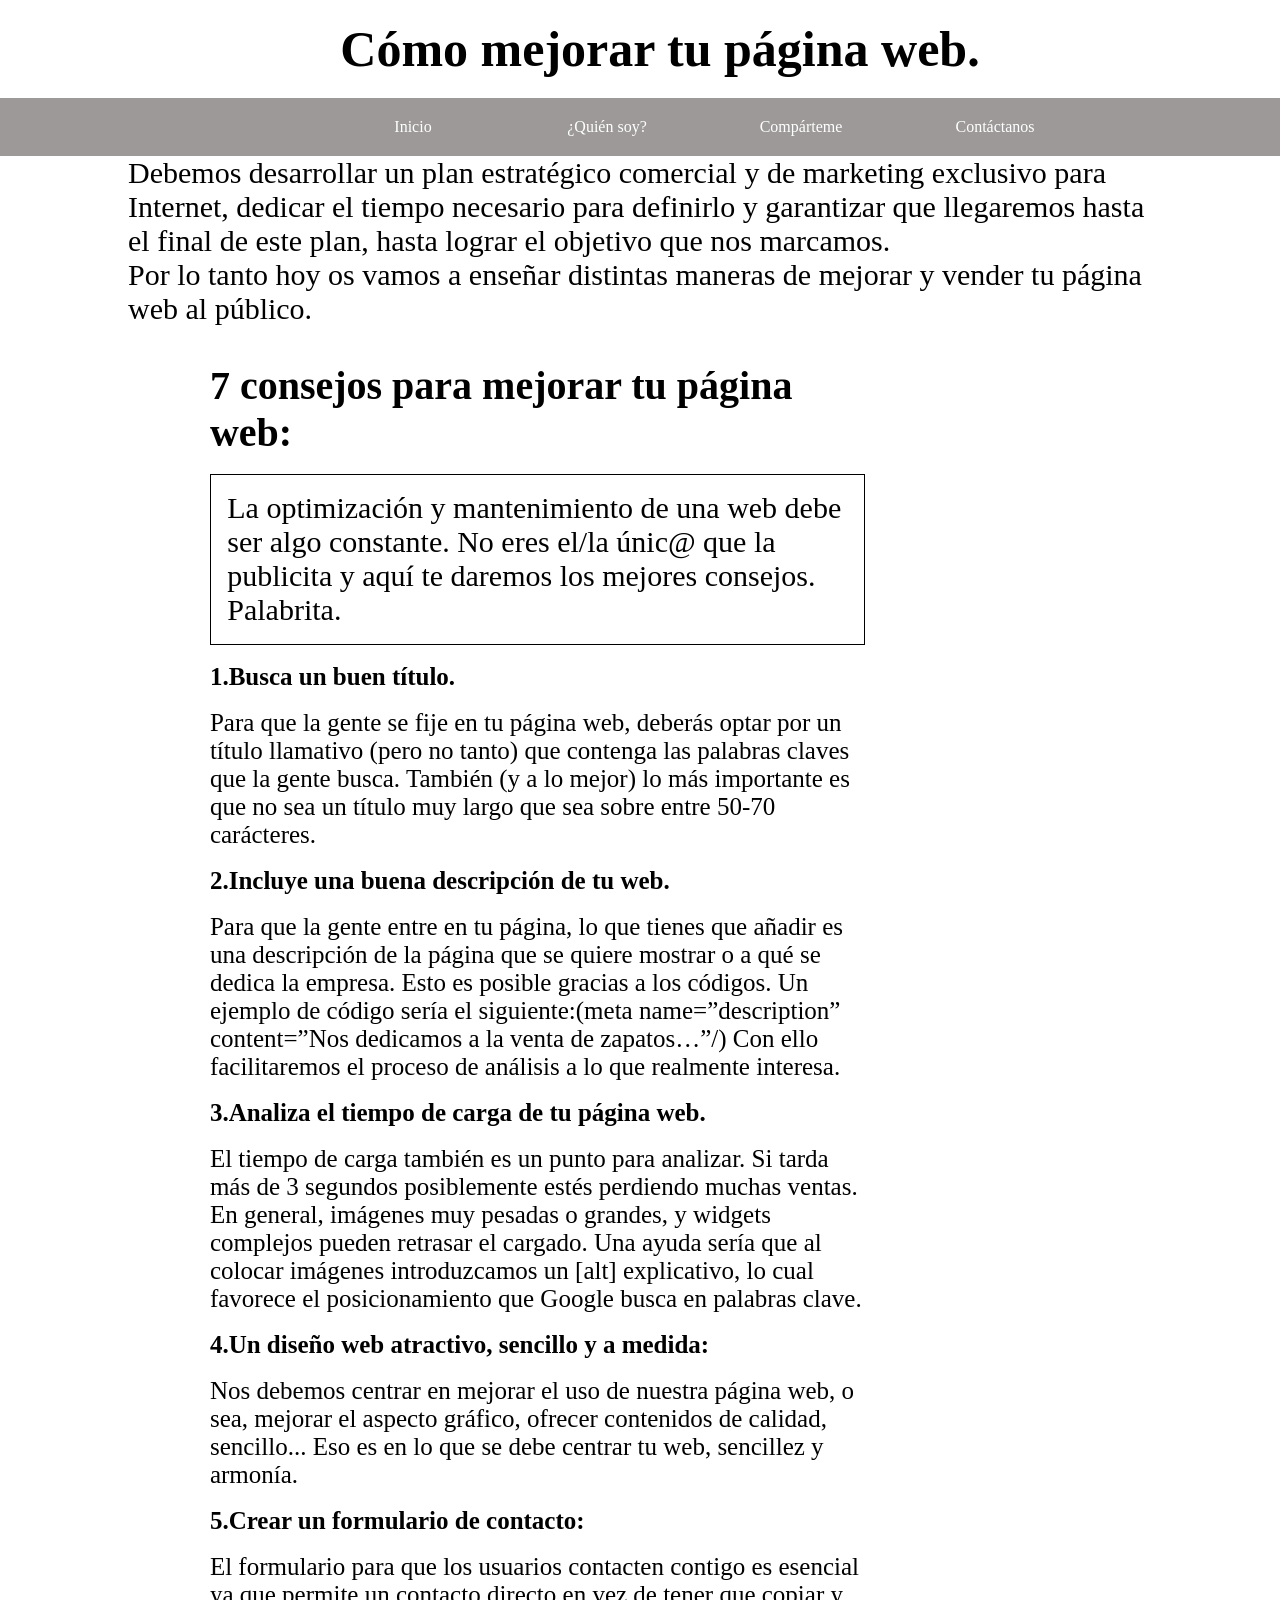
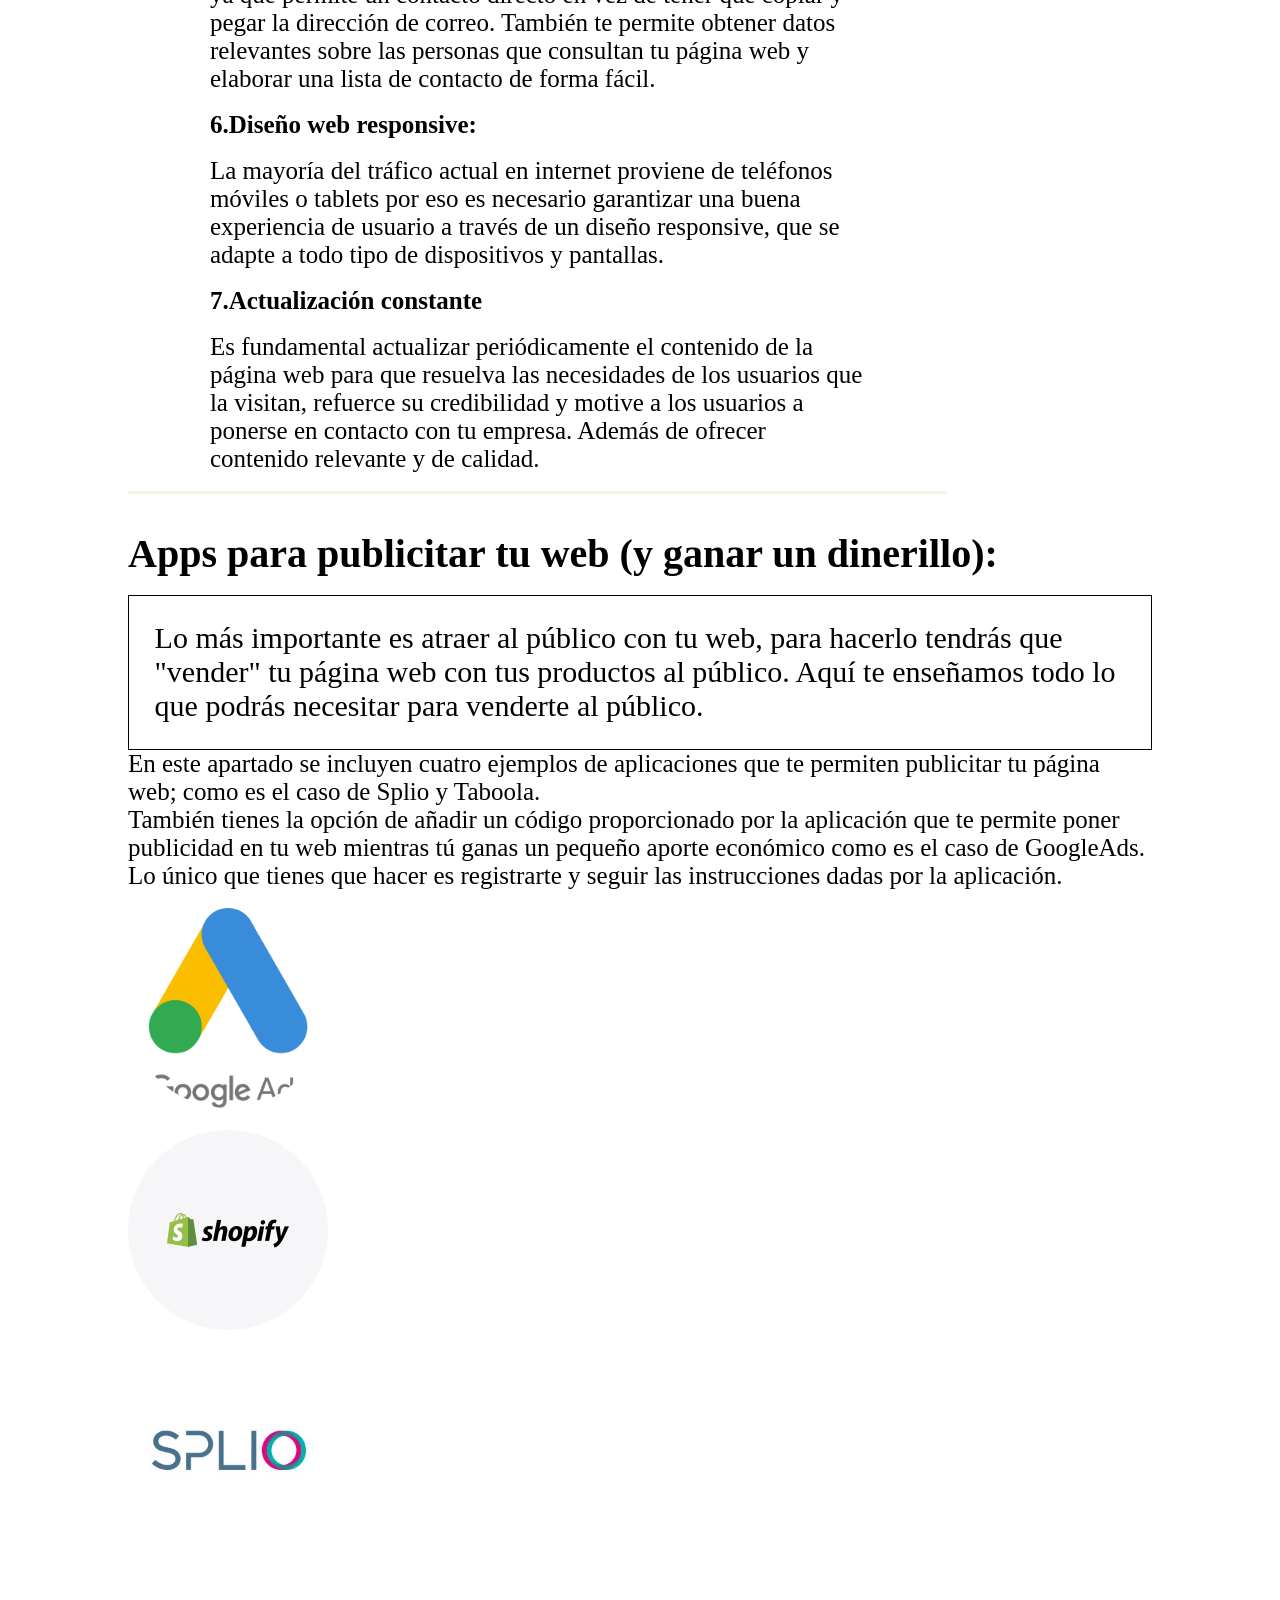
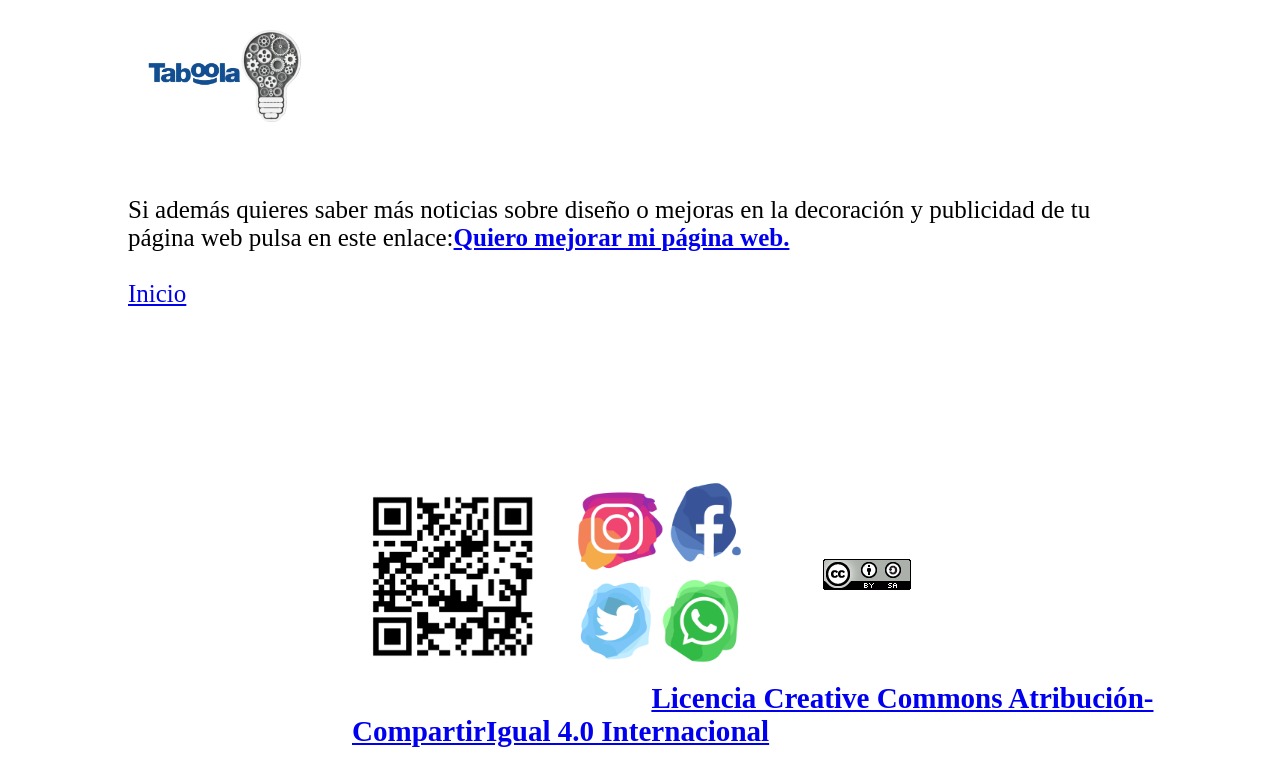
<file: Página/index.html>
<!DOCTYPE html>
<html lang="en">
<head>
    <meta charset="UTF-8">
    <meta http-equiv="X-UA-Compatible" content="IE=edge">
    <meta name="viewport" content="width=device-width, initial-scale=1.0">
    <link rel="shortcut icon" href="img/demonio.png" type="image/x-icon">
    <link rel="stylesheet" href="css/estilos.css" type="text/css" />
    <title>Mejorar tu página web.</title>
    <style>
        
    </style>
</head>
<body>
    <h1>Cómo mejorar tu página web.</h1>
    <nav>
        <ul>
            <li id="inicio"><a href="">Inicio</a></li>
            <li><a href="#yo">¿Quién soy?</a></li>
            <li><a href="#yo">Compárteme</a></li>
            <li><a href="formulario.html" target="_blank">Contáctanos</a></li>
            
        </ul>
    </nav>
        <div class="todo">
        <p class="description">Debemos desarrollar un plan estratégico comercial y de marketing exclusivo para Internet, dedicar el tiempo necesario para definirlo y garantizar que llegaremos hasta el final de este plan, hasta lograr el objetivo que nos marcamos.<br /> Por lo tanto hoy os vamos a enseñar distintas maneras de mejorar y vender tu página web al público.</p><br><br />
            <div class="content">
                <div class="article" >
                    <div class="section">
                        <div>
                            <h2>7 consejos para mejorar tu página web:</h2><br />
                            <p class="primero">La optimización y mantenimiento de una web debe ser algo constante. No eres el/la únic@ que la publicita y aquí te daremos los mejores consejos. Palabrita.</p><br />
                                <ul class="list-inline">
                                    <li>
                                        <h3><b>1.Busca un buen título.</b></h3><br />
                                        <p class="debajo">Para que la gente se fije en tu página web, deberás optar por un título llamativo (pero no tanto) que contenga las palabras claves que la gente busca. También (y a lo mejor) lo más importante es que no sea un título muy largo que sea sobre entre 50-70 carácteres.</p><br />
                                    </li>
                                    <li>
                                        <h3><b>2.Incluye una buena descripción de tu web.</b></h3><br />
                                        <p class="debajo">Para que la gente entre en tu página, lo que tienes que añadir es una descripción de la página que se quiere mostrar o a qué se dedica la empresa. Esto es posible gracias a los códigos. Un ejemplo de código sería el siguiente:(meta name=”description” content=”Nos dedicamos a la venta de zapatos…”/) Con ello facilitaremos el proceso de análisis a lo que realmente interesa.</p><br />
                                    </li>
                                    <li>
                                        <h3><b>3.Analiza el tiempo de carga de tu página web.</b></h3><br />
                                        <p class="debajo">El tiempo de carga también es un punto para analizar. Si tarda más de 3 segundos posiblemente estés perdiendo muchas ventas. En general, imágenes muy pesadas o grandes, y widgets complejos pueden retrasar el cargado. Una ayuda sería que al colocar imágenes introduzcamos un [alt] explicativo, lo cual favorece el posicionamiento que Google busca en palabras clave.</p><br />
                                    </li>
                                    <li>
                                        <h3><b>4.Un diseño web atractivo, sencillo y a medida:</b></h3><br />
                                        <p class="debajo">Nos debemos centrar en mejorar el uso de nuestra página web, o sea, mejorar el aspecto gráfico, ofrecer contenidos de calidad, sencillo... Eso es en lo que se debe centrar tu web, sencillez y armonía.</p><br />
                                    </li>
                                    <li>
                                        <h3><b>5.Crear un formulario de contacto:</b></h3><br />
                                        <p class="debajo">El formulario para que los usuarios contacten contigo es esencial ya que permite un contacto directo en vez de tener que copiar y pegar la dirección de correo. También te permite obtener datos relevantes sobre las personas que consultan tu página web y elaborar una lista de contacto de forma fácil.</p><br />
                                    </li>
                                    <li>
                                        <h3><b>6.Diseño web responsive:</b></h3><br />
                                        <p class="debajo">La mayoría del tráfico actual en internet proviene de teléfonos móviles o tablets por eso es necesario garantizar una buena experiencia de usuario a través de un diseño responsive, que se adapte a todo tipo de dispositivos y pantallas.</p><br />
                                    </li>
                                    <li>
                                        <h3><b>7.Actualización constante</b></h3><br />
                                        <p class="debajo">Es fundamental actualizar periódicamente el contenido de la página web para que resuelva las necesidades de los usuarios que la visitan, refuerce su credibilidad y motive a los usuarios a ponerse en contacto con tu empresa. Además de ofrecer contenido relevante y de calidad.</p><br />
                                    </li>
                                </ul>
                        </div>
                    </div>
                </div>
            </div>
        <br><br />
            <div class="imagenes">
                <h2><b>Apps para publicitar tu web (y ganar un dinerillo):</b></h2><br />
                <p class="primero">Lo más importante es atraer al público con tu web, para hacerlo tendrás que "vender" tu página web con tus productos al público. Aquí te enseñamos todo lo que podrás necesitar para venderte al público.</p>
                <p class="debajo">En este apartado se incluyen cuatro ejemplos de aplicaciones que te permiten publicitar tu página web; como es el caso de Splio y Taboola.<br />También tienes la opción de añadir un código proporcionado por la aplicación que te permite poner publicidad en tu web mientras tú ganas un pequeño aporte económico como es el caso de GoogleAds.<br />Lo único que tienes que hacer es registrarte y seguir las instrucciones dadas por la aplicación.</p><br />
                <ul class="enlaces">
                    <li><a title="GoogleAds" href="https://ads.google.com/intl/es_es/getstarted/?subid=es-es-ha-aw-bk-c-ca1!o3~Cj0KCQiAu62QBhC7ARIsALXijXSc882bYBDlXSWlMRhKtK40GJOAicOLPFSXfRGnA37T_cDj11BiXYgaApI3EALw_wcB~115177376148~kwd-94527731~10830627112~456548650452&utm_source=aw&utm_medium=ha&utm_campaign=es-es-ha-aw-bk-c-ca1!o3~Cj0KCQiAu62QBhC7ARIsALXijXSc882bYBDlXSWlMRhKtK40GJOAicOLPFSXfRGnA37T_cDj11BiXYgaApI3EALw_wcB~115177376148~kwd-94527731~10830627112~456548650452&gclid=Cj0KCQiAu62QBhC7ARIsALXijXSc882bYBDlXSWlMRhKtK40GJOAicOLPFSXfRGnA37T_cDj11BiXYgaApI3EALw_wcB&gclsrc=aw.ds#section-home-2-scroll" target="_blank" >
                        <img src="img/google ads.png" alt="GoogleAds" title="google ads" width="auto" height="auto" /></a></li><br />
                    <li><a title="Shopify" href="https://www.shopify.es/prueba-gratis?term=shopify&adid=565806939553&campaignid=15439902932&branded_enterprise=1&BOID=brand&gclid=Cj0KCQiAu62QBhC7ARIsALXijXSZ3naKm3naPDd091Ej61ZKofPE-FlA-EQzij3xX3SSerxX50ItcGwaAvHGEALw_wcB&cmadid=516586848;cmadvertiserid=10730501;cmcampaignid=26990768;cmplacementid=324286430;cmcreativeid=163722649;cmsiteid=5500011" target="_blank" >
                        <img src="img/shopify.jpg" alt="Shopify" title="shopify" width="auto" height="auto" /></a></li><br />
                    <li><a title="Splio" href="https://splio.com/?utm_source=adwords&utm_campaign=WS%20-%20BRANDING%20-%20Splio%20-%20ES&utm_medium=ppc&utm_term&hsa_mt&hsa_acc=2264075698&hsa_grp=127311376203&hsa_net=adwords&hsa_tgt=dsa-1431109880570&hsa_kw&hsa_ad=548350430777&hsa_ver=3&hsa_src=g&hsa_cam=11126183950&gclid=Cj0KCQiAu62QBhC7ARIsALXijXTu2THXQQix1KWXrAH1X_-XFx2n99Ybhjc1Y5dyp7e6I0L00BeoCCIaArrnEALw_wcB" target="_blank">
                        <img src="img/splio.jpg" alt="Splio" title="splio" width="auto" height="auto"/></a></li><br />
                    <li><a title="Taboola" href="https://advertise.taboola.com/drive_traffic_es?utm_source=google&utm_medium=cpc&utm_campaign=ES%20%7C%20es%20%7C%20Search%20%7C%20Brand%20%7C%20Lead%20%7C%20Desktop%20%7C%20ALL_A%20%7C%20NS&utm_content=565884942465&utm_term=taboola&device=c&matchtype=e&gclid=Cj0KCQiAu62QBhC7ARIsALXijXSfvGQ026xp_UlrO6Z5jj4JYqZOKB_GwKL5_a8bwJkvchakFZLHtzEaArWUEALw_wcB" target="_blank">
                        <img src="img/taboola-removebg-preview.png" alt="Taboola" title="taboola" width="auto" height="auto" /></a></li><br />
                </ul>
                <p class="debajo"> Si además quieres saber más noticias sobre diseño o mejoras en la decoración y publicidad de tu página web pulsa en este enlace:<a href="https://www.ionos.es/digitalguide/paginas-web/diseno-web/tendencias-de-diseno-web/"><b>Quiero mejorar mi página web.</b></a><br><br />
                <p class="debajo"><a href="#inicio">Inicio</a></p><br><br />
            </div>
        </div>
        <footer class="inferior">
            <div class="final">
                <h5 id="yo"><b>Página web realizada por Pedro Fernández Ruiz.<br />
                        Del curso 1º ASIR del IES Turaniana, para la asignatura de Lenguaje de Marcas.<br />
                        <img class="nose" src="img/qr.png" title="Compártenos" alt="Compárteme" width="auto" height="auto" />
                        <img class="redes" src="img/redes_sociales-removebg-preview.png" usemap="#image-map">

                        <map name="image-map">
                            <area target="_blank" alt="Instagram" title="Instagram" href="https://www.instagram.com/p/CZ0_b11Dyee/" coords="23,47,236,251" shape="rect">
                            <area target="_blank" alt="Facebook" title="Facebook" href="https://www.facebook.com/pedro.fernandezruiz.39" coords="266,25,446,245" shape="rect">
                            <area target="_blank" alt="Twitter" title="Twitter" href="https://twitter.com/?lang=es" coords="18,293,214,485" shape="rect">
                            <area target="_blank" alt="WhatsApp" title="WhatsApp" href="https://www.whatsapp.com/?lang=es" coords="253,289,437,487" shape="rect">
                        </map>
                        <a rel="license" href="http://creativecommons.org/licenses/by-sa/4.0/"><img alt="Licencia Creative Commons" style="border-width:0" src="img/licencia.png" /></a><br />Esta obra está bajo una <a rel="license" href="http://creativecommons.org/licenses/by-sa/4.0/">Licencia Creative Commons Atribución-CompartirIgual 4.0 Internacional</a>.
                </b></h5>
            </div>
        </footer>
        </body>
        </html>
</file>
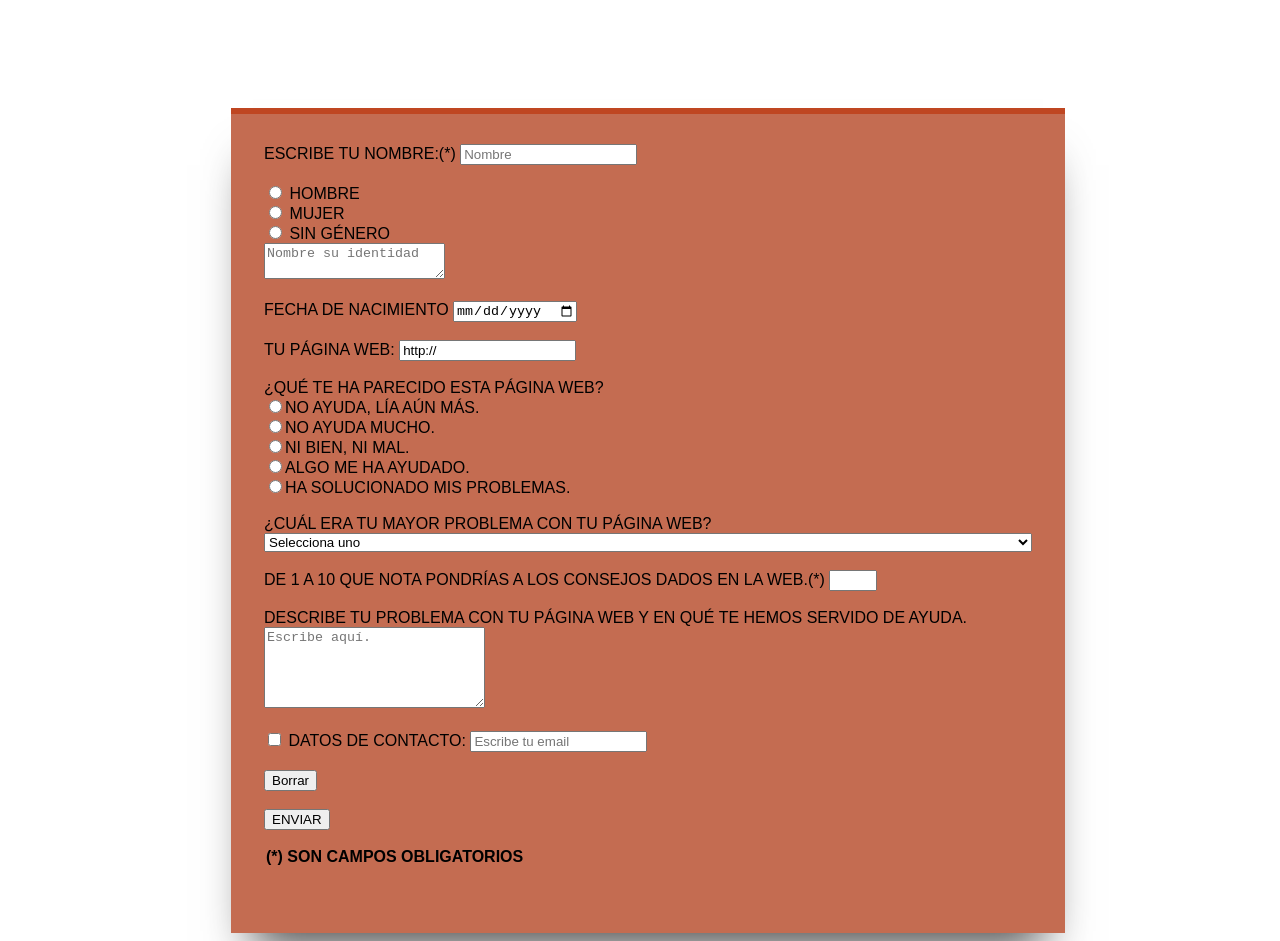
<file: Página/formulario.html>
<!DOCTYPE html>
<html lang="en">
<head>
    <meta charset="UTF-8">
    <meta http-equiv="X-UA-Compatible" content="IE=edge">
    <meta name="viewport" content="width=device-width, initial-scale=1.0">
    <link rel="shortcut icon" href="img/demonio.png" type="image/x-icon">
    <link rel="stylesheet" href="css/estiloformulario.css" type="text/css" />
    <title>Formulario</title>
</head>
<body>
    <form action="mailto:peterdragneel7@gmail.com" method="post" enctype="multipart/formtext/plain">
        <div class="formulario">
        <label for="nombrecillo"> Escribe tu nombre:(*)</label>
        <input type="text" name="mitexto" placeholder="Nombre" id="nombrecillo" required><br><br />

        <input type="radio" name="sexo" id="machote"><label for="machote"> Hombre </label><br />
        <input type="radio" name="sexo" id="hembrota"><label for="hembrota"> Mujer </label><br />
        <input type="radio" name="sexo" id="nobinario"><label for="nobinario"> Sin género </label><br />
        <textarea name="textarea" rows="2" cols="20" placeholder="Nombre su identidad" id="nobinario"></textarea><br><br />

        <label for="fecha">Fecha de nacimiento</label>
        <input type="date" name="date" id="fecha" required><br><br />

        <label for="url">Tu página web:</label>
        <input type="text" name="tuweb" value="http://" id="url" required><br><br />

        <label for="calificacion"required >¿Qué te ha parecido esta página web?</label><br />
        <input type="radio" name="opinion" id="malo" value="malo"><label for="malo">No ayuda, lía aún más.</label><br />
        <input type="radio" name="opinion" id="ni-na"><label for="ni-na">No ayuda mucho.</label><br />
        <input type="radio" name="opinion" id="pufff"><label for="pufff">Ni bien, ni mal.</label><br />
        <input type="radio" name="opinion" id="bueno"><label for="bueno">Algo me ha ayudado.</label><br />
        <input type="radio" name="opinion" id="pro"><label for="pro">Ha solucionado mis problemas.</label><br><br />

        <label for="opina">¿Cuál era tu mayor problema con tu página web?</label>
        <select name="problem" style="width: 100%;" id="problem" required>
            <option disabled selected>Selecciona uno</option>
            <option value="No visitas">No recibía las visitas deseadas.</option>
            <option value="Provecho">No le sacaba todo el provecho a mi página.</option>
            <option value="Texto">El público no llegaba a descubrir mis productos.</option>
            <option value="Tiempo">Mi web tardaba en cargar y perdía mucho público.</option>
            <option value="Diseño">El diseño de mi página no era atractivo</option>
        </select><br><br />

        <label for="tunota">De 1 a 10 que nota pondrías a los consejos dados en la web.(*)</label>
        <input type="number" name="nota" id="tunota" min="1" max="10" required><br><br />

        <label for="describe">Describe tu problema con tu página web y en qué te hemos servido de ayuda.</label><br />
        <textarea name="problema" placeholder="Escribe aquí." cols="25%" rows="5" id="describe"></textarea><br><br />

        <input type="checkbox"> 
        <label for="tuemail">Datos de contacto:</label>
        <input type="text" name="escribe" placeholder="Escribe tu email" id="tuemail"><br><br />

        <label for="error"></label>
        <input type="reset" name="limpiar" value="Borrar"><br><br />

        <label for="terminar"></label>
        <input type="submit" name="enviar" value="ENVIAR"><br><br />

        <legend><b>(*) son campos obligatorios</b></legend>
        </div>


    </form>
</body>
</html>
</file>
<file: Página/css/estilos.css>
*{
    padding: 0px;
    margin: 0px;
        }
        h1{
            text-align: center;
            background-image: url(https://i.pinimg.com/originals/95/9e/16/959e1665363cc201cd2c96fdf6577735.jpg);
            color: black;
            padding: 20px;
            font-family: cursive; 
            align-items: center;
            font-size: 50px;
            width: 100%;
        }
        nav ul {
            background-color: rgb(156, 153, 152);
            width: 110%;
            list-style-type: none;
            text-align: center;
            margin-right: 20em;
        }
        nav li {
            display: inline-flex;
            padding: 10px;
            align-items: center;
        }
        nav a {
            text-decoration: none;
            color: white;
            padding: 10px;
            width: 150px;
        }
        nav li:hover {
            background-color: black;
        }
        img {
            width: 200px;
            height: 200px;
            border-radius: 50%;
            object-fit: scale-down;
        }
        .article {
            width: 80%;
            border-bottom: 3px solid beige;
        }
        .todo {
            margin-left: 10%;
            margin-right: 10%;
        }
       .section {
          margin-left: 10%;
          margin-right: 10%;
       }
       .list-inline {
           list-style: none;
       }
       .inferior {
        background-image: url(https://img.freepik.com/foto-gratis/textura-negra-fondo_1160-614.jpg?size=626&ext=jpg);
        color: white;
        padding: 2.5%;
        width: 100%;
       }
       .final {
           margin-left: 25%;
           margin-right: 10%;
           font-size: 35px;
       }
       .description {
           font-size: 30px;
           font-family: 'Times New Roman', Times, serif;
       }
       h2 {
           font-size: 40px;
       }
       .primero {
           font-size: 30px;
           padding: 2.5%;
           border: black 1px solid;
       }
       .debajo {
           font-size: 25px;
       }
       h3 {
           font-size:25px;
       }
       .enlaces {
           list-style: none;
           list-style-type: none;
           display: inline-block;
           font-size: inherit;
       }
       .imagenes {
           margin-left: auto;
           margin-right: auto;
           display: inline;
       }
       .nose{
           position: relative;
           border-radius: 0%;
       }
       .redes{
           border-radius: 0%;
       }
</file>
<file: Página/css/estiloformulario.css>
body {
    font-family: sans-serif;
    width: 100%;
    text-transform: uppercase;
    background: url(https://p4.wallpaperbetter.com/wallpaper/270/145/133/leaves-macro-red-background-wallpaper-preview.jpg);
    background-size: cover;
    padding-top: 100px;
}
.formulario {
    width: 60%;
    margin: auto;
    background:  rgb(196, 108, 81);
    background-size: cover;
    background-position: center;
    padding: 30px 33px 67px;
    border-top: 6px solid rgb(191, 70, 33);
    box-shadow: 0px 35px 44px -22px rgba(0, 0, 0, 0.72);
}
</file>
